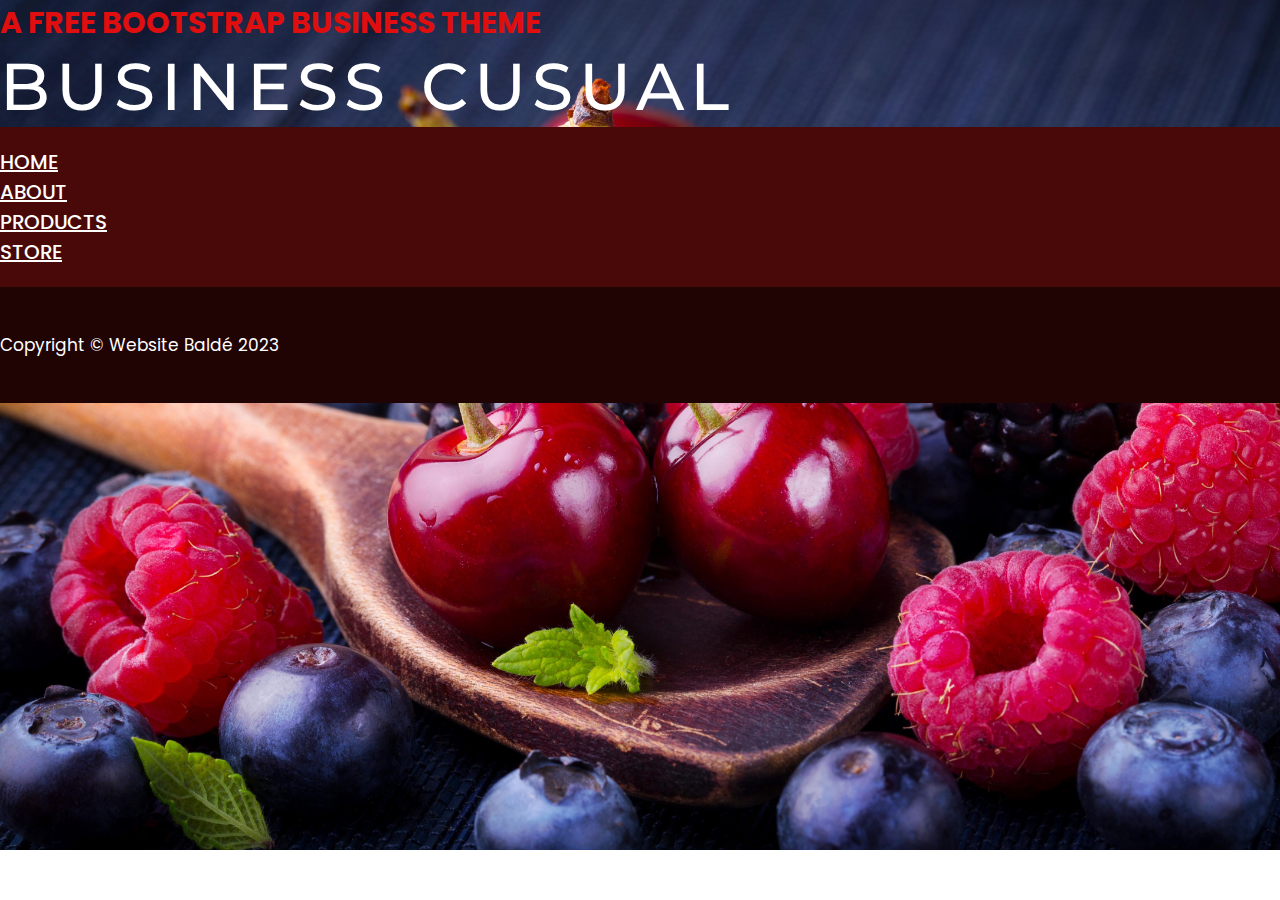
<file: index.html>
<!DOCTYPE html>
<html lang="en">

<head>
    <meta charset="UTF-8">
    <meta name="viewport" content="width=device-width, initial-scale=1.0">
    <title>Exo validation prototype2</title>
    <link rel="stylesheet" href="style.css">
    <link rel="stylesheet" href="responsivestyle.css">
    <link href="https://cdn.jsdelivr.net/npm/bootstrap@5.0.2/dist/css/bootstrap.min.css" rel="stylesheet"
        integrity="sha384-EVSTQN3/azprG1Anm3QDgpJLIm9Nao0Yz1ztcQTwFspd3yD65VohhpuuCOmLASjC" crossorigin="anonymous">
</head>

<body>
    <header class="" id="">
        <div class="title">
            <div class="container pt-lg-5 pt-5">
                <div class="row">
                    <div class="col-lg-12 col-12 text-center">
                        <h1>A FREE BOOTSTRAP BUSINESS THEME</h1>
                        <p>Business cusual</p>
                    </div>
                </div>
            </div>
            <div class="navigaton pt-lg-4 pt-4">
                <div class="container-fluid  ">
                    <div class="row">
                        <ul class="nav justify-content-center">
                            <li class="nav-item">
                                <a class="nav-link active" aria-current="page" href="home.html">HOME</a>
                            </li>
                            <li class="nav-item">
                                <a class="nav-link active" href="about.html">ABOUT</a>
                            </li>
                            <li class="nav-item">
                                <a class="nav-link active" href="products.html">PRODUCTS</a>
                            </li>
                            <li class="nav-item">
                                <a class="nav-link active" href="store.html">STORE</a>
                            </li>
                        </ul>
                    </div>
                </div>
            </div>
    </header>
    <!------------------------------------------------------header fin nav ----------------------------------------------->

    <!------------------------------------------------------footer section ----------------------------------------------->
    <footer class="footer" id="footer">
        <div class="container-fluid">
            <div class="row">
                <div class="copyright-text  text-center">
                    <p class="">Copyright  &copy;  Website Baldé 2023</p>
                </div>
            </div>
        </div>
    </footer> 
    <script src="https://cdn.jsdelivr.net/npm/bootstrap@5.0.2/dist/js/bootstrap.bundle.min.js"
        integrity="sha384-MrcW6ZMFYlzcLA8Nl+NtUVF0sA7MsXsP1UyJoMp4YLEuNSfAP+JcXn/tWtIaxVXM"
        crossorigin="anonymous"></script>
</body>

</html>
</file>
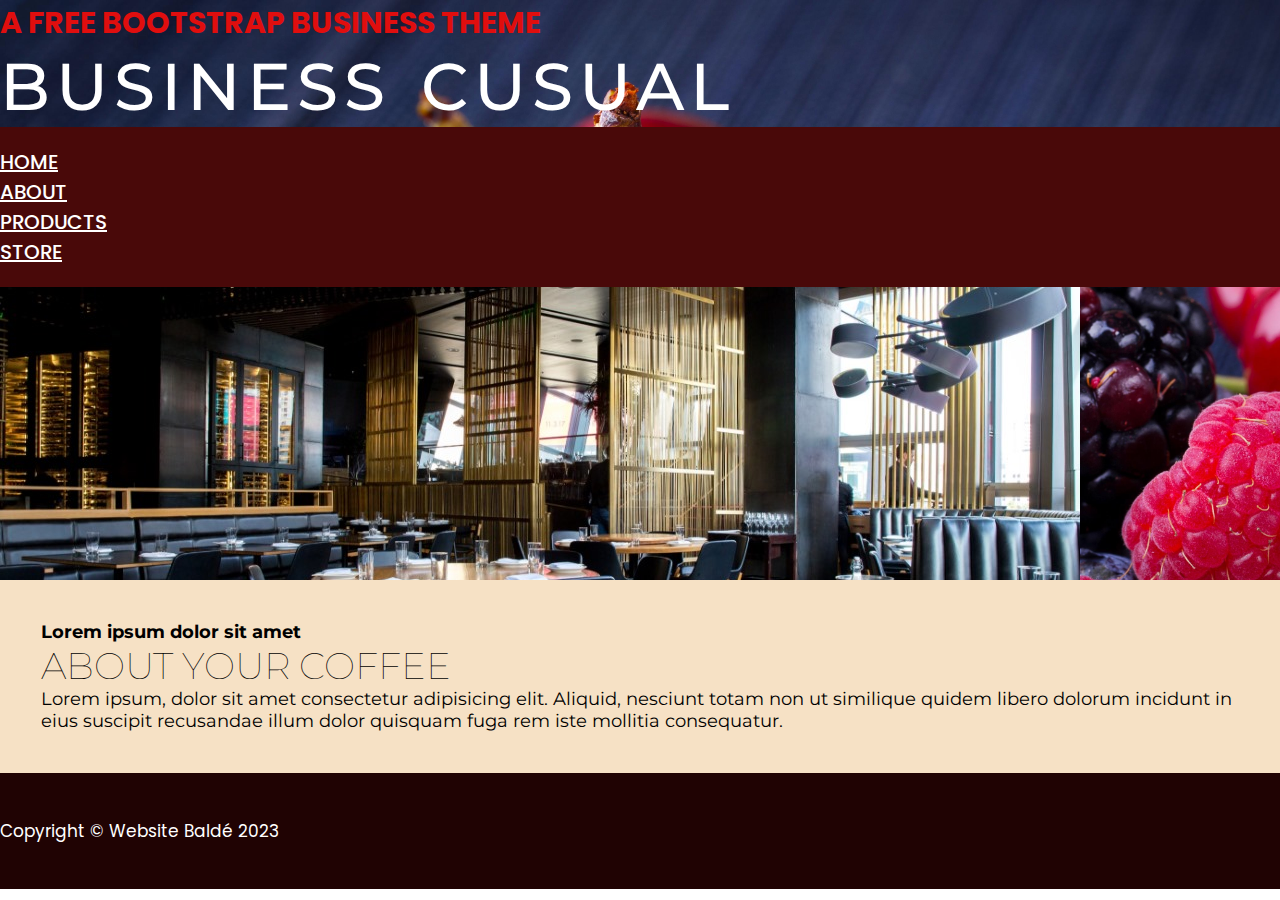
<file: about.html>
<!DOCTYPE html>
<html lang="en">
<head>
    <meta charset="UTF-8">
    <meta name="viewport" content="width=device-width, initial-scale=1.0">
    <title>Exo validation prototype2</title>
    <link rel="stylesheet" href="style.css">
    <link rel="stylesheet" href="about.css">
    <link rel="stylesheet" href="responsivestyle.css">
    <link href="https://cdn.jsdelivr.net/npm/bootstrap@5.0.2/dist/css/bootstrap.min.css" rel="stylesheet" integrity="sha384-EVSTQN3/azprG1Anm3QDgpJLIm9Nao0Yz1ztcQTwFspd3yD65VohhpuuCOmLASjC" crossorigin="anonymous">
</head>
<body>
    <header class="" id="">
        <div class="title">
            <div class="container pt-lg-5 pt-5">
                <div class="row">
                    <div class="col-lg-12 col-12 text-center">
                        <h1>A FREE BOOTSTRAP BUSINESS THEME</h1>
                        <p>Business cusual</p>
                    </div>
                </div>
            </div>
            <div class="navigaton pt-lg-4 pt-4">
                <div class="container-fluid  ">
                    <div class="row">
                        <ul class="nav justify-content-center">
                            <li class="nav-item">
                                <a class="nav-link active"  aria-current="page" href="home.html">HOME</a>
                            </li>
                            <li class="nav-item">
                                <a class="nav-link" href="about.html">ABOUT</a>
                            </li>
                            <li class="nav-item">
                                <a class="nav-link" href="products.html">PRODUCTS</a>
                            </li>
                            <li class="nav-item">
                                <a class="nav-link" href="store.html">STORE</a>
                            </li>
                        </ul>
                    </div>
                </div>
            </div>
    </header>
      <section class="about pt-lg-5 pt-5">
       <div class="container">
        <div class="row">
            <div class="col-lg-12 col-12">
                <img src="images/resto.jpg" alt="" class="img-fluid">
            </div>
            <div class="col-lg-8 col-8 offset-2 content">
                <div class="card justify-content-center w-100 h-100 ">
                    <div class="card-body  text-align-start">
                        <h5 class="card-title">Lorem ipsum dolor sit amet</h5>
                        <p class="card-text">ABOUT YOUR COFFEE</p>
                        <p class="para-text">Lorem ipsum, dolor sit amet consectetur adipisicing elit. Aliquid, nesciunt totam non ut similique quidem libero dolorum incidunt in eius suscipit recusandae illum dolor quisquam fuga rem iste mollitia consequatur.</p>
                    </div>
                </div>
            </div>
        </div>
       </div>
      </section>
    <footer class="footer mt-lg-5 mt-5" id="footer">
        <div class="container-fluid">
            <div class="row">
                <div class="copyright-text col-lg-12 col-12  text-center">
                    <p class="">Copyright  &copy;  Website Baldé 2023</p>
                </div>
            </div>
        </div>
    </footer> 
    
    <script src="https://cdn.jsdelivr.net/npm/bootstrap@5.0.2/dist/js/bootstrap.bundle.min.js" integrity="sha384-MrcW6ZMFYlzcLA8Nl+NtUVF0sA7MsXsP1UyJoMp4YLEuNSfAP+JcXn/tWtIaxVXM" crossorigin="anonymous"></script>
</body>
</html>
</file>
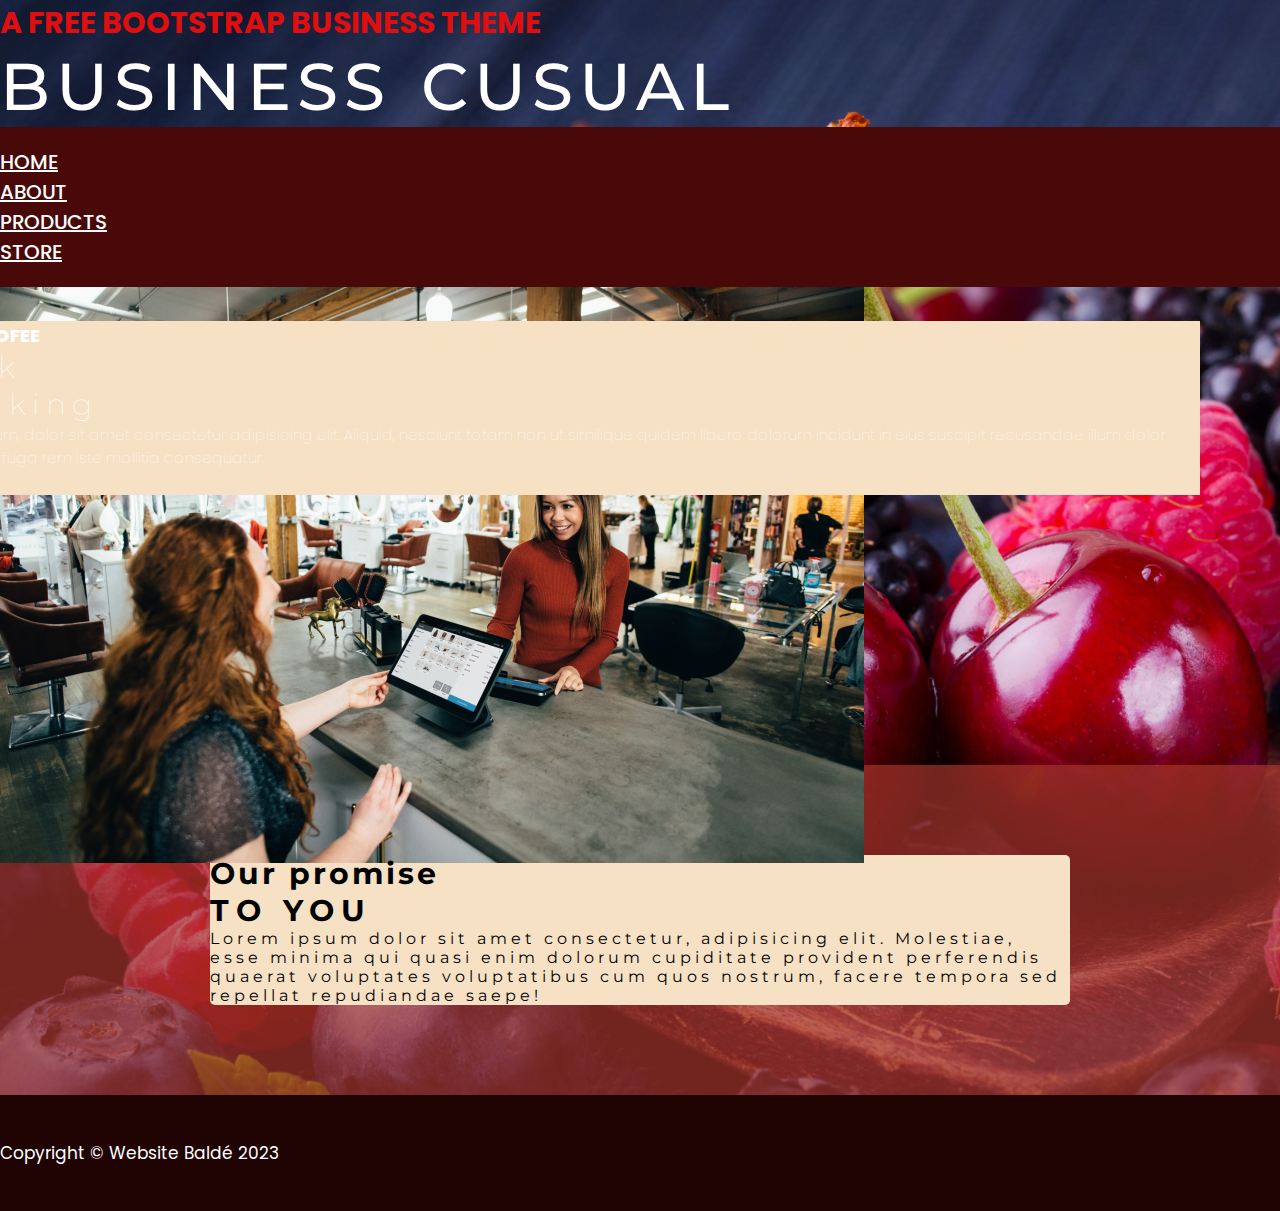
<file: home.html>
<!DOCTYPE html>
<html lang="en">
<head>
    <meta charset="UTF-8">
    <meta name="viewport" content="width=device-width, initial-scale=1.0">
    <title>Exo validation prototype2</title>
    <link rel="stylesheet" href="style.css">
    <link rel="stylesheet" href="responsivestyle.css">
    <link rel="stylesheet" href="home.css">
    <link href="https://cdn.jsdelivr.net/npm/bootstrap@5.0.2/dist/css/bootstrap.min.css" rel="stylesheet"
        integrity="sha384-EVSTQN3/azprG1Anm3QDgpJLIm9Nao0Yz1ztcQTwFspd3yD65VohhpuuCOmLASjC" crossorigin="anonymous">
</head>
<body>
    <header class="" id="home">
        <div class="title">
            <div class="container pt-lg-5 pt-5">
                <div class="row">
                    <div class="col-lg-12 col-12 text-center">
                        <h1>A FREE BOOTSTRAP BUSINESS THEME</h1>
                        <p>Business cusual</p>
                    </div>
                </div>
            </div>
            <div class="navigaton pt-lg-4 pt-4">
                <div class="container-fluid  ">
                    <div class="row">
                        <ul class="nav justify-content-center">
                            <li class="nav-item">
                                <a class="nav-link active" aria-current="page" href="#home">HOME</a>
                            </li>
                            <li class="nav-item">
                                <a class="nav-link" href="#about">ABOUT</a>
                            </li>
                            <li class="nav-item">
                                <a class="nav-link" href="#products">PRODUCTS</a>
                            </li>
                            <li class="nav-item">
                                <a class="nav-link" href="#store">STORE</a>
                            </li>
                        </ul>
                    </div>
                </div>
            </div>
    </header>
    <!------------------------------------------------------header fin nav ----------------------------------------------->

    <!------------------------------------------------------section  Cofee----------------------------------------------->
    <section class="coffee pt-lg-5 pt-5" id="home">
        <div class="container">
            <div class="row">
                <div class="col-lg-10 offset-lg-2 col-12">
                    <img src="images/cofee2.png" alt="" class="img">
                </div>
            </div>
            <div class="row">
                <div class="col-lg-6   col-9  px-lg-4 px-4">
                    <div class="card  text-center w-100 h-100">
                        <div class="card-body">
                            <h5 class="card-title">FRESH COFEE</h5>
                            <p class="card-text">Work <br> Drinking</p>
                            <p class="para-text">Lorem ipsum, dolor sit amet consectetur adipisicing elit. Aliquid, nesciunt totam non ut similique quidem libero dolorum incidunt in eius suscipit recusandae illum dolor quisquam fuga rem iste mollitia consequatur.</p>
                            <a href="#" class="btn">Visit Us</a>
                        </div>
                    </div>
                </div>
            </div>
        </div>
    </section>
    <!------------------------------------------------------section Cofee end----------------------------------------------->


    <!------------------------------------------------------section promise----------------------------------------------->
    <section class="promise" id="home">
        <div class="container-fluid">
            <div class="row">
                <div class="col-lg-12 col-12">
                    <div class="card text-center justify-content-center w-100 h-100">
                        <div class="card-body">
                            <h5 class="card-title">Our promise</h5>
                            <h6 class="card-subtitle">TO YOU</h6>
                            <p class="card-text">Lorem ipsum dolor sit amet consectetur, adipisicing elit. Molestiae,
                                esse minima qui quasi enim dolorum cupiditate provident perferendis quaerat voluptates
                                voluptatibus cum quos nostrum, facere tempora sed repellat repudiandae saepe!</p>
                        </div>
                    </div>
                </div>
            </div>
        </div>
    </section>
    <!------------------------------------------------------section promise end----------------------------------------------->

    <footer class="footer mt-lg-5 mt-5" id="footer">
        <div class="container-fluid">
            <div class="row">
                <div class="copyright-text col-lg-12 col-12  text-center">
                    <p class="">Copyright  &copy;  Website Baldé 2023</p>
                </div>
            </div>
        </div>
    </footer> 
    <script src="https://cdn.jsdelivr.net/npm/bootstrap@5.0.2/dist/js/bootstrap.bundle.min.js"
    integrity="sha384-MrcW6ZMFYlzcLA8Nl+NtUVF0sA7MsXsP1UyJoMp4YLEuNSfAP+JcXn/tWtIaxVXM"
    crossorigin="anonymous"></script>
</body>
</html>
</file>
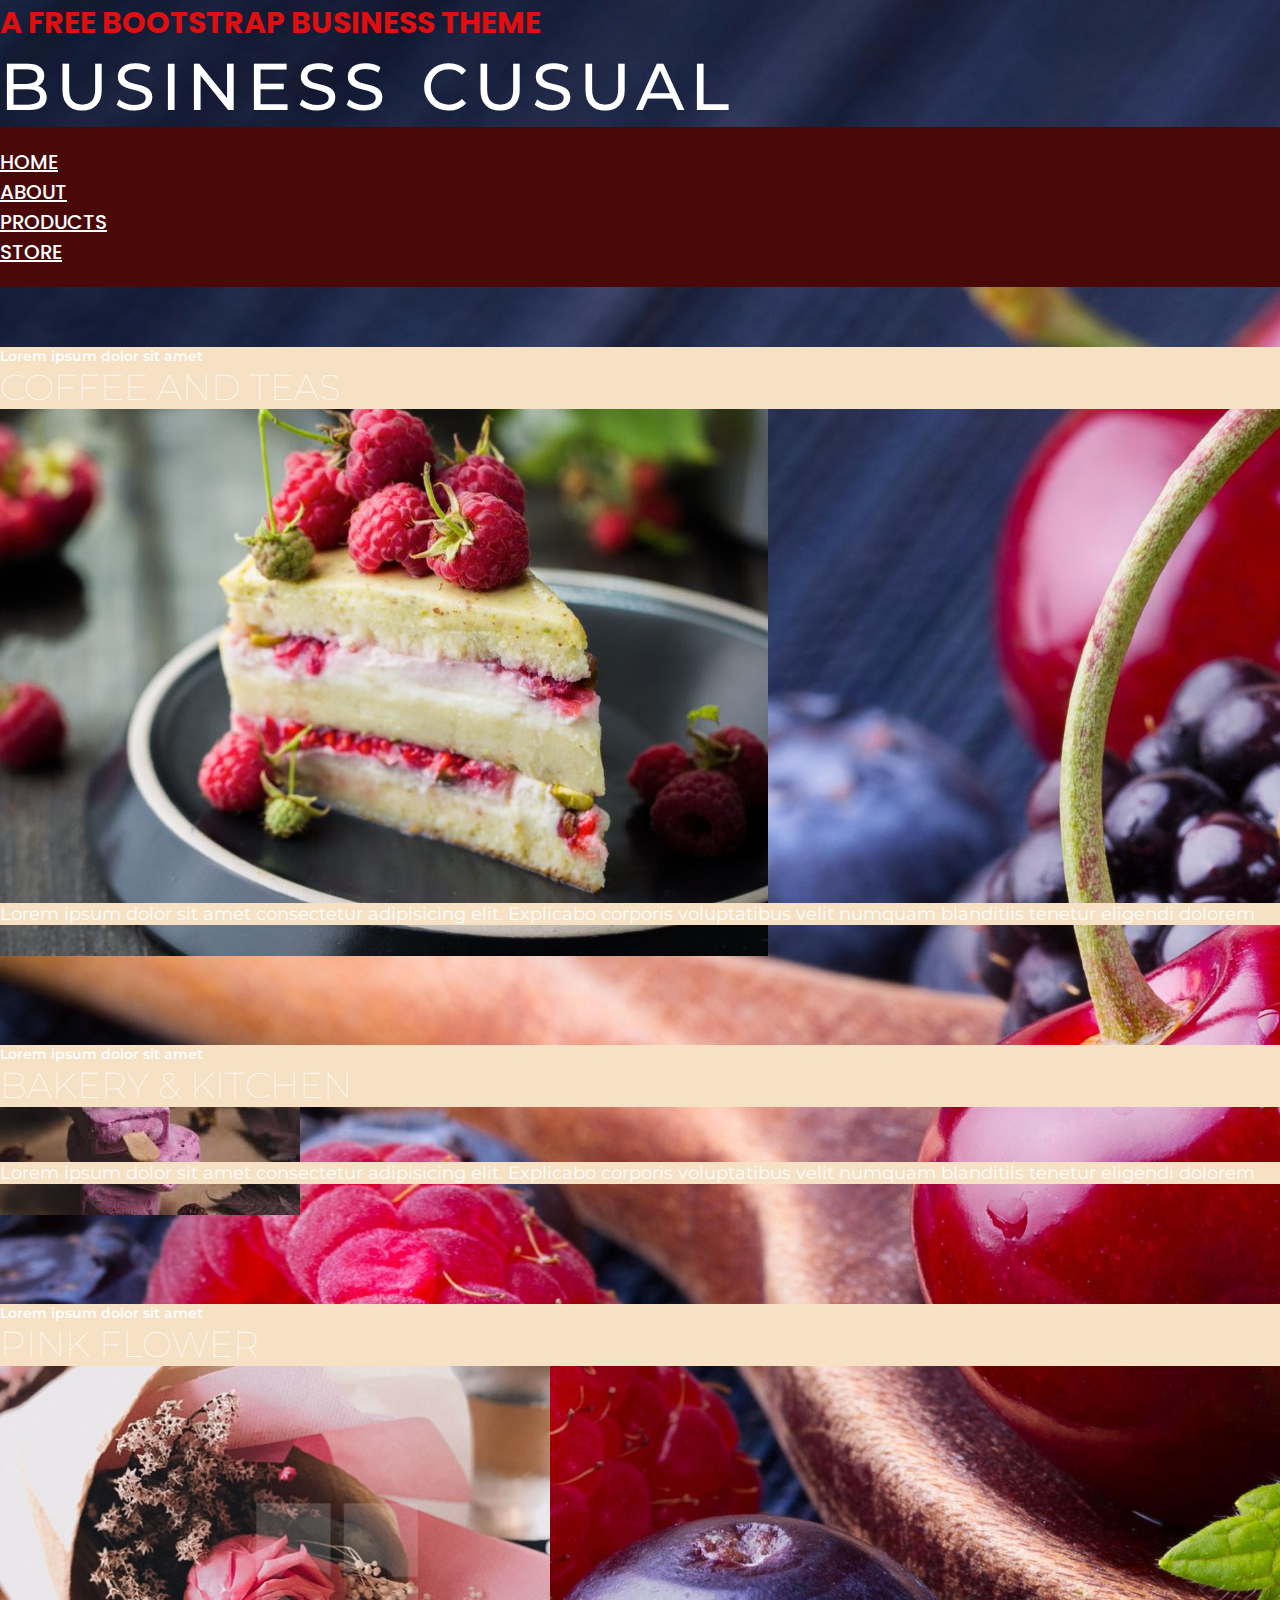
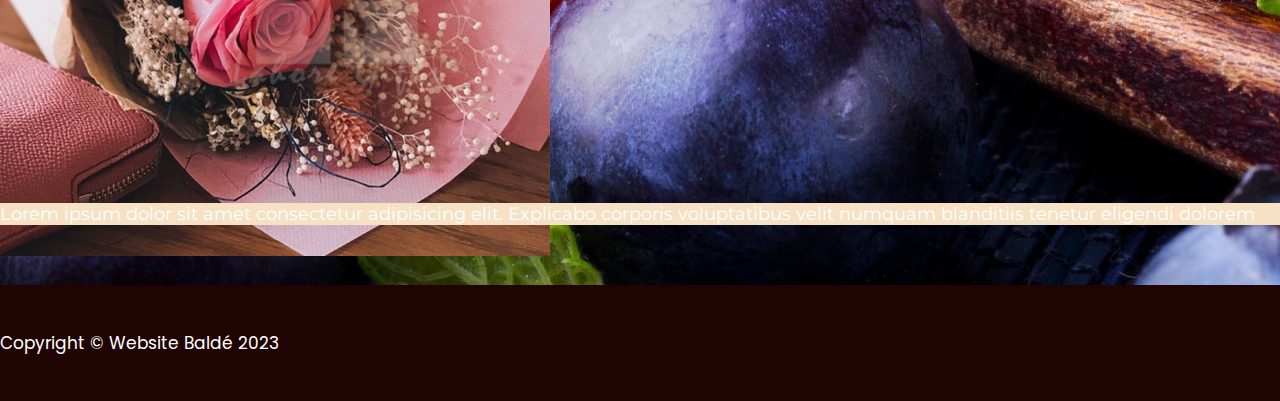
<file: products.html>
<!DOCTYPE html>
<html lang="en">
<head>
    <meta charset="UTF-8">
    <meta name="viewport" content="width=device-width, initial-scale=1.0">
    <title>Exo validation prototype2</title>
    <link rel="stylesheet" href="products.css">
    <link rel="stylesheet" href="style.css">
    <link href="https://cdn.jsdelivr.net/npm/bootstrap@5.0.2/dist/css/bootstrap.min.css" rel="stylesheet" integrity="sha384-EVSTQN3/azprG1Anm3QDgpJLIm9Nao0Yz1ztcQTwFspd3yD65VohhpuuCOmLASjC" crossorigin="anonymous">
</head>
<body>
    <header class="" id="">
        <div class="title">
            <div class="container pt-lg-5 pt-5">
                <div class="row">
                    <div class="col-lg-12 col-12 text-center">
                        <h1>A FREE BOOTSTRAP BUSINESS THEME</h1>
                        <p>Business cusual</p>
                    </div>
                </div>
            </div>
            <div class="navigaton pt-lg-4 pt-4">
                <div class="container-fluid  ">
                    <div class="row">
                        <ul class="nav justify-content-center">
                            <li class="nav-item">
                                <a class="nav-link active"  aria-current="page"  href="home.html">HOME</a>
                            </li>
                            <li class="nav-item">
                                <a class="nav-link active" href="about.html">ABOUT</a>
                            </li>
                            <li class="nav-item">
                                <a class="nav-link active" href="products.html">PRODUCTS</a>
                            </li>
                            <li class="nav-item">
                                <a class="nav-link active" href="store.html">STORE</a>
                            </li>
                        </ul>
                    </div>
                </div>
            </div>
    </header>
    <!------------------------------------------------------header nav section ----------------------------------------------->

     <!------------------------------------------------------Product section ----------------------------------------------->
      <section class="product pt-lg-5 pt-3">
        <div class="container">
            <div class="row pb-lg-5">
                <div class="col-lg-5 offset-7 col-6">
                    <div class="card w-100 h-100" id="top">
                        <div class="card-body">
                          <h5 class="card-title">Lorem ipsum dolor sit amet</h5>
                          <p class="card-subtitle">COFFEE AND TEAS </p>
                        </div>
                      </div>
                </div>
                <div class="col-lg-9 offset-2 col-10">
                    <img src="images/gate1.jpg" alt="" class="img-fluid w-100 h-100">
                </div>
                <div class="col-lg-5 col-6">
                    <div class="card w-100 h-100" id="bottom">
                        <div class="card-body">
                          <p class="card-text">Lorem ipsum dolor sit amet consectetur adipisicing elit. Explicabo corporis voluptatibus velit numquam blanditiis tenetur eligendi dolorem</p>
                        </div>
                      </div>
                </div>
            </div>
            <div class="row pb-lg-5">
                <div class="col-lg-5 col-6">
                    <div class="card w-100 h-100" id="top">
                        <div class="card-body">
                          <h5 class="card-title">Lorem ipsum dolor sit amet</h5>
                          <p class="card-subtitle">BAKERY & KITCHEN </p>
                        </div>
                      </div>
                </div>
                <div class="col-lg-9 offset-2 col-10">
                    <img src="images/ice1.jpeg" alt="" class="img-fluid w-100 h-100">
                </div>
                <div class="col-lg-6 offset-6 col-7" id="bottom">
                    <div class="card w-100 h-100">
                        <div class="card-body">
                          <p class="card-text">Lorem ipsum dolor sit amet consectetur adipisicing elit. Explicabo corporis voluptatibus velit numquam blanditiis tenetur eligendi dolorem</p>
                        </div>
                      </div>
                </div>
            </div>
            <div class="row pb-lg-5">
                <div class="col-lg-5 offset-7 col-6">
                    <div class="card w-100 h-100" id="top">
                        <div class="card-body">
                          <h5 class="card-title">Lorem ipsum dolor sit amet</h5>
                          <p class="card-subtitle">PINK FLOWER</p>
                        </div>
                      </div>
                </div>
                <div class="col-lg-9 offset-2 col-10">
                    <img src="images/fleur.jpg" alt="" class="img-fluid w-100 h-100">
                </div>
                <div class="col-lg-5 col-6">
                    <div class="card w-100 h-100" id="bottom">
                        <div class="card-body">
                          <p class="card-text">Lorem ipsum dolor sit amet consectetur adipisicing elit. Explicabo corporis voluptatibus velit numquam blanditiis tenetur eligendi dolorem</p>
                        </div>
                      </div>
                </div>
            </div>
        </div>
      </section>
    <!------------------------------------------------------footer section ----------------------------------------------->
    <footer class="footer" id="footer">
        <div class="container-fluid">
            <div class="row">
                <div class="copyright-text col-lg-12 col-12  text-center">
                    <p class="">Copyright  &copy;  Website Baldé 2023</p>
                </div>
            </div>
        </div>
    </footer> 
    <script src="https://cdn.jsdelivr.net/npm/bootstrap@5.0.2/dist/js/bootstrap.bundle.min.js" integrity="sha384-MrcW6ZMFYlzcLA8Nl+NtUVF0sA7MsXsP1UyJoMp4YLEuNSfAP+JcXn/tWtIaxVXM" crossorigin="anonymous"></script>
</body>
</html>
</file>
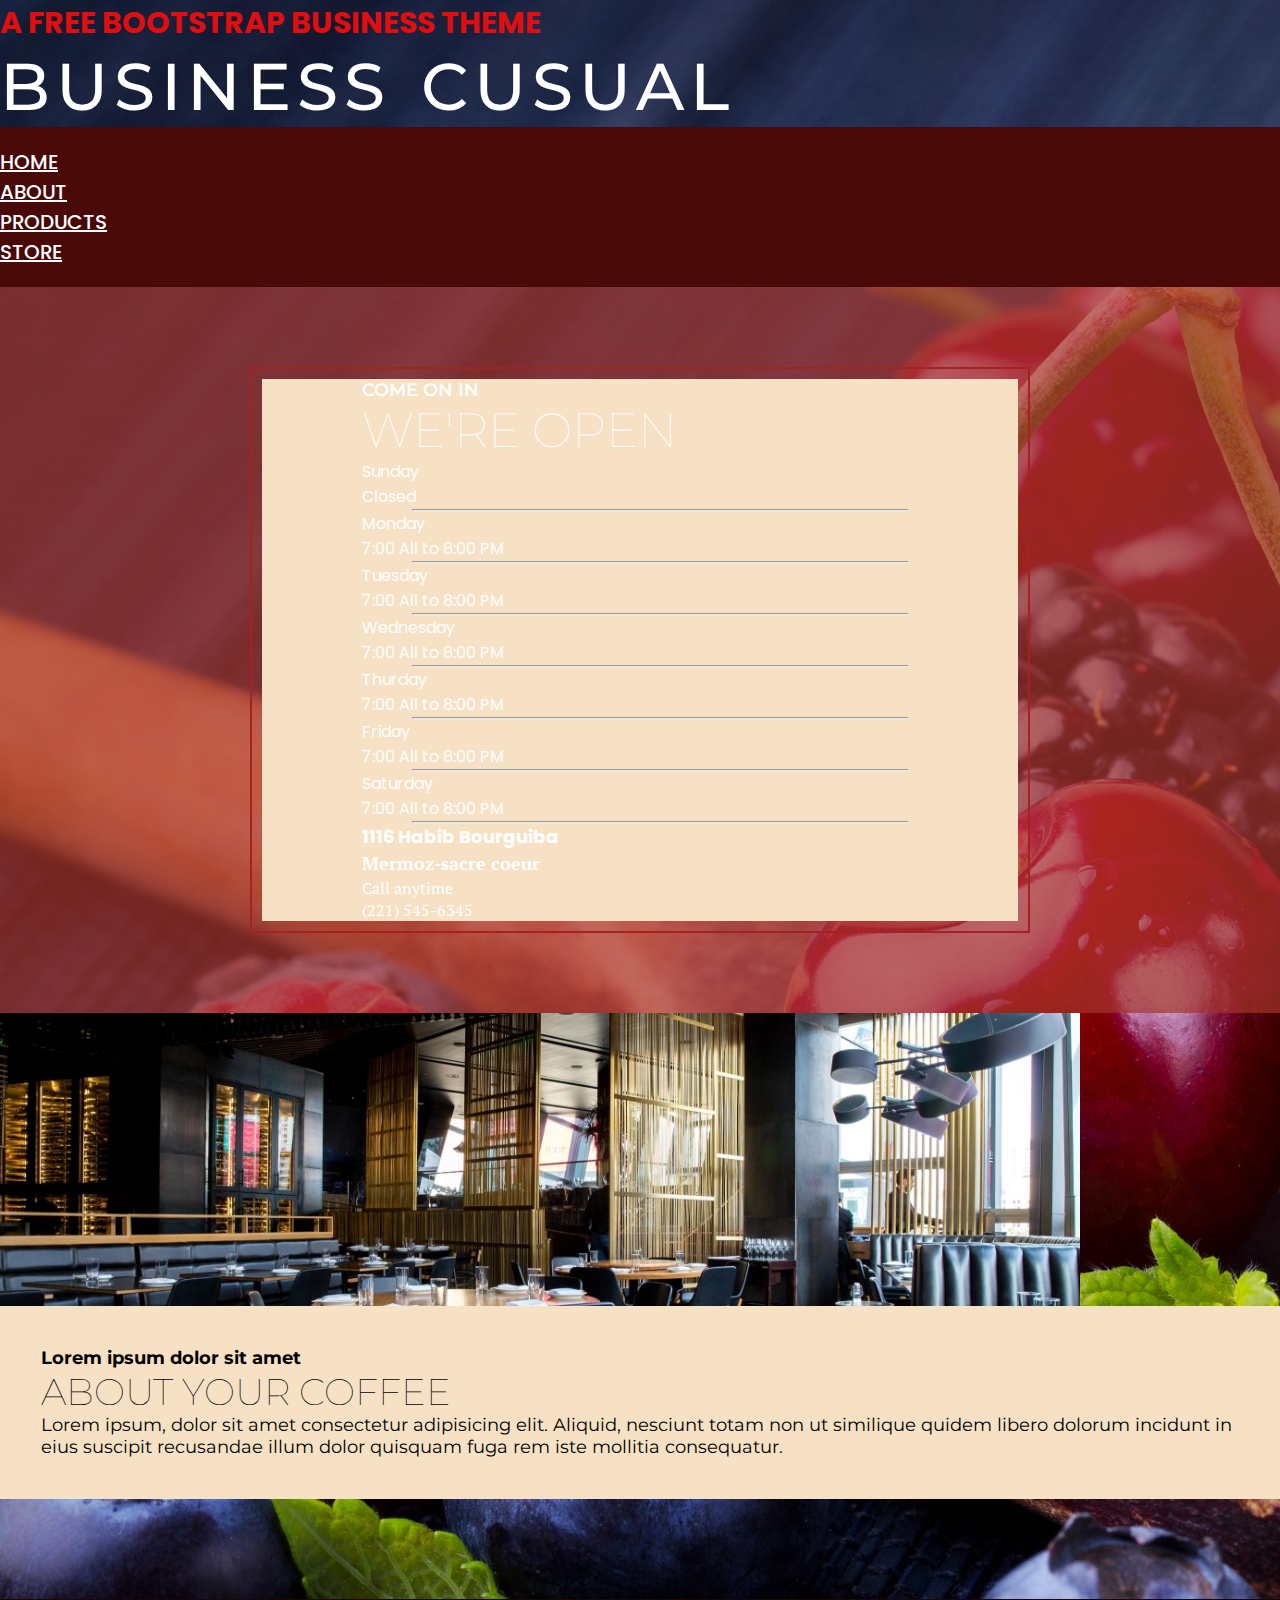
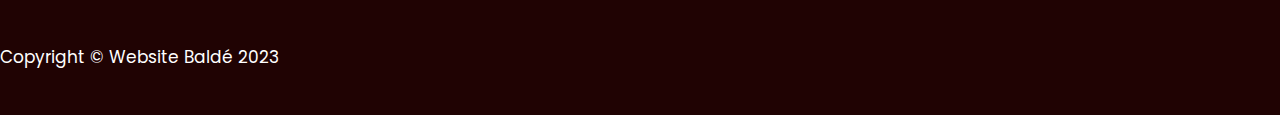
<file: store.html>
<!DOCTYPE html>
<html lang="en">

<head>
    <meta charset="UTF-8">
    <meta name="viewport" content="width=device-width, initial-scale=1.0">
    <title>Exo validation prototype2</title>
    <link rel="stylesheet" href="store.css">
    <link rel="stylesheet" href="style.css">
    <link href="https://cdn.jsdelivr.net/npm/bootstrap@5.0.2/dist/css/bootstrap.min.css" rel="stylesheet"
        integrity="sha384-EVSTQN3/azprG1Anm3QDgpJLIm9Nao0Yz1ztcQTwFspd3yD65VohhpuuCOmLASjC" crossorigin="anonymous">
</head>

<body>
    <header class="" id="">
        <div class="title">
            <div class="container pt-lg-5 pt-5">
                <div class="row">
                    <div class="col-lg-12 col-12 text-center">
                        <h1>A FREE BOOTSTRAP BUSINESS THEME</h1>
                        <p>Business cusual</p>
                    </div>
                </div>
            </div>
            <div class="navigaton pt-lg-4 pt-4">
                <div class="container-fluid  ">
                    <div class="row">
                        <ul class="nav justify-content-center">
                            <li class="nav-item">
                                <a class="nav-link active" aria-current="page" href="home.html">HOME</a>
                            </li>
                            <li class="nav-item">
                                <a class="nav-link active" href="about.html">ABOUT</a>
                            </li>
                            <li class="nav-item">
                                <a class="nav-link active" href="products.html">PRODUCTS</a>
                            </li>
                            <li class="nav-item">
                                <a class="nav-link active" href="store.html">STORE</a>
                            </li>
                        </ul>
                    </div>
                </div>
            </div>
    </header>
    <!------------------------------------------------------header nav section ----------------------------------------------->

    <!------------------------------------------------------store section ----------------------------------------------->
    <section class="store my-lg-5 my-5" id="">
        <div class="container-fluid">
            <div class="row">
                <div class="col-lg-12 col-12">
                    <div class="card text-center  w-100 h-100">
                        <div class="card-body pb-lg-3" >
                            <h5 class="card-title pt-lg-3 pt-3">COME ON IN</h5>
                            <h6 class="card-subtitle mb-2 text-muted">WE'RE OPEN</h6>
                             <p class="card-text pt-lg-3 pt-3">
                            <div class="row justify-content-between pb-lg-2 pb-2">
                                <div class="col-4" id="content">
                                    Sunday
                                </div>
                                <div class="col-4">
                                    Closed
                                </div>
                                <hr class="mt-lg-1 mt-1">
                            </div>
                            <div class="row justify-content-between pb-lg-2 pb-2">
                                <div class="col-4">
                                    Monday
                                </div>
                                <div class="col-4">
                                    7:00 All to 8:00 PM
                                </div>
                                <hr class="mt-lg-1 mt-1">
                            </div>
                            <div class="row justify-content-between pb-lg-2 pb-2">
                                <div class="col-4">
                                    Tuesday
                                </div>
                                <div class="col-4">
                                    7:00 All to 8:00 PM
                                </div>
                                <hr class="mt-lg-1 mt-1">
                            </div>
                            <div class="row justify-content-between pb-lg-2 pb-2">
                                <div class="col-4">
                                    Wednesday
                                </div>
                                <div class="col-4">
                                    7:00 All to 8:00 PM
                                </div>
                                <hr class="mt-lg-1 mt-1">
                            </div>
                            <div class="row justify-content-between pb-lg-2 pb-2">
                                <div class="col-4">
                                    Thurday
                                </div>
                                <div class="col-4">
                                    7:00 All to 8:00 PM
                                </div>
                                <hr class="mt-lg-1 mt-1">
                            </div>
                            <div class="row justify-content-between pb-lg-2 pb-2">
                                <div class="col-4">
                                    Friday
                                </div>
                                <div class="col-4">
                                    7:00 All to 8:00 PM
                                </div>
                                <hr class="mt-lg-1 mt-1">
                            </div>
                            <div class="row justify-content-between pb-lg-2 pb-2">
                                <div class="col-4">
                                    Saturday
                                </div>
                                <div class="col-4">
                                    7:00 All to 8:00 PM
                                </div>
                                <hr class="mt-lg-1 mt-1">
                            </div>
                            </p>
                            <p class="p1">1116 Habib Bourguiba <br><span> Mermoz-sacre coeur</span></p>
                            <p class="p2">Call anytime <br> (221) 545-6345</p>
                        </div>
                    </div>
                </div>
            </div>
            <div class="row">

            </div>
        </div>
    </section>
    <section class="about pt-lg-5 pt-5">
        <div class="container">
         <div class="row">
             <div class="col-lg-12 col-12">
                 <img src="images/resto.jpg" alt="" class="img-fluid">
             </div>
             <div class="col-lg-8 col-8 offset-2 content">
                 <div class="card justify-content-center w-100 h-100 ">
                     <div class="card-body  text-align-start">
                         <h5 class="card-title">Lorem ipsum dolor sit amet</h5>
                         <p class="card-text">ABOUT YOUR COFFEE</p>
                         <p class="para-text">Lorem ipsum, dolor sit amet consectetur adipisicing elit. Aliquid, nesciunt totam non ut similique quidem libero dolorum incidunt in eius suscipit recusandae illum dolor quisquam fuga rem iste mollitia consequatur.</p>
                     </div>
                 </div>
             </div>
         </div>
        </div>
       </section>

    <!------------------------------------------------------footer section ----------------------------------------------->
    <footer class="footer" id="footer">
        <div class="container-fluid">
            <div class="row">
                <div class="copyright-text col-lg-12 col-12  text-center">
                    <p class="">Copyright &copy; Website Baldé 2023</p>
                </div>
            </div>
        </div>
    </footer>
    <script src="https://cdn.jsdelivr.net/npm/bootstrap@5.0.2/dist/js/bootstrap.bundle.min.js"
        integrity="sha384-MrcW6ZMFYlzcLA8Nl+NtUVF0sA7MsXsP1UyJoMp4YLEuNSfAP+JcXn/tWtIaxVXM"
        crossorigin="anonymous"></script>
</body>

</html>
</file>
<file: style.css>
@import url('https://fonts.googleapis.com/css2?family=Poppins&display=swap');

@import url('https://fonts.googleapis.com/css2?family=Montserrat:wght@100&display=swap');

* {
    margin: 0;
    padding: 0;
    box-sizing: 0;
    font-family: 'Poppins', sans-serif;
}


body {
    width: 100%;
    height: auto;
    min-height: 850px;
    background-image: url(images/f5.jpg);
    background-size: cover;
    background-repeat: no-repeat;
    /* background-position: center center; */
    color: white;
}


/*----------------------------------------------------------Home section------------------------------------------ */

header .title h1 {
    color: rgb(224, 14, 14);
    font-weight: bold;
    font-size: 30px;
    font-family: 'Poppins';
    word-wrap: break-word;
}

 header .title p {
    text-transform: uppercase;
    font-size: 66px;
    font-family: 'Montserrat', sans-serif;
    font-weight: 500;
    word-spacing: 6px;
    letter-spacing: 6px;
    color: white;
}



 header .navigaton ul{
    background-color: #490909;
    padding: 20px 0 20px 0; 
}

 header .navigaton ul .nav-item .nav-link {
    color: white;
    font-size: 20px;
    font-weight: 500;
}



.footer{
    background-color: rgb(32, 3, 3);
    padding: 45px 0;
}

.footer .copyright-text{
  color: white;
  font-size: 17px;
  font-weight: 400;
  font-family:'Montserrat';
}
</file>
<file: responsivestyle.css>
@media (max-width:991) {}

@media (max-width:767px) {
  /* ----------------------------------------------------------Home page ----------------------------------------------------- */


  .coffee .card {
    position: relative;
    top: -250px;
    /* left: 1px; */
  }

  .coffee img{
   width: 50px;
  }


  .coffee .card-body .para-text {
    font-size: 15px;
  }

  .promise{
    margin-top: -200px;
}

  .promise .container-fluid {
    padding: 20px 50px 20px 50px;
  }

    /* ----------------------------------------------------------Home page end ----------------------------------------------------- */



    /* ----------------------------------------------------------About  page----------------------------------------------------- */

  .about .card-body{
    padding: 9px 2px;
 }

   /* ----------------------------------------------------------Store page ----------------------------------------------------- */

   .store .container-fluid{
    padding: 0px 0px;
}

.store .card{
  padding: 0px;
}

.store .card-body{
  padding: 0px 0px;
}

.store .card  hr{
  width: 100%;
  margin: auto;
}

}
</file>
<file: about.css>
* {
    margin: 0;
    padding: 0;
    box-sizing: 0;
    font-family: 'Poppins', sans-serif;
}
section{
    margin-bottom: -100px;
}

.about .content{
    position: relative;
    bottom:100px ;
 }


 .about .card-body{
    background-color: #F6E1C5;
    border: 1px solid #F6E1C5;
    color: black;
    padding: 40px;
    font-family: 'Poppins', sans-serif;
 }

 .about .card-title{
   font-size:18px;
   font-weight: 700;
   font-family: 'Montserrat';
   word-wrap: break-word;
 }

 .about .card-text{
    font-size: 37px;
    font-weight: 100;
    font-family: 'Montserrat';
 }

 .about .para-text{
   font-size: 18px; 
   font-weight: 400;
   font-family: 'Montserrat';
 }
</file>
<file: home.css>
/* ----------------------------------------------------------Coffee section----------------------------------------------------- */


* {
    margin: 0;
    padding: 0;
    box-sizing: 0;
    font-family: 'Poppins', sans-serif;
}
.coffee .card {
    position: relative;
    bottom: 550px;
    right: 80px;
   
  }
   
   .coffee .card-body{
      background-color: #F6E1C5;
      border: 1px solid #F6E1C5;
  }
  
   .coffee .card-body .card-title {
      font-size: 18px;
      font-weight: 800;
  }
  
  .coffee .card-body .card-text {
      font-size: 30px;
      font-weight: 100;
      font-family: 'Montserrat', sans-serif;
      letter-spacing: 6px;
  }
  
   .coffee .card-body .para-text {
      font-size: 15px;
      font-weight: 100;
  }
  
  .coffee .card-body .btn {
      border: 1px solid brown;
      background-color: brown;
      color: white;
      width: 150px;
      height: 50px;
    position: relative;
    top: 50px;
  }
  
  /* ----------------------------------------------------------Promise section----------------------------------------------------- */
  
  .promise{
      margin-top: -280px;
  }
  
  .promise .container-fluid{
      background: rgba(164.69, 52.39, 42.54, 0.69);
      padding: 80px 200px 80px 200px;
  }
  
  .promise .card{
      background: transparent;
      border-color:#F6E1C5 ;
      padding: 10px; 
  }
  
  .promise .card-body{
      background-color: #F6E1C5;
      border-color: #F6E1C5;
      border-radius: 5px;
      color: black;
  }
  
  .promise .card-body .card-title{
      color: black;
      font-size: 30px;
      font-weight: 900px;
      font-family:'Montserrat';
      letter-spacing: 3px;
  }
  
  .promise .card-body .card-subtitle{
      color: black;
      font-size: 30px;
      font-weight: 100px;
      font-family:'Montserrat';
      letter-spacing: 7px;
  }
  .promise .card-body .card-text{
      font-size: 16px;
      font-family:'Montserrat';
      font-weight: 400;
      letter-spacing: 4px;
  }
</file>
<file: products.css>
.product .card{
 background-color: #F6E1C5;
 border-color: #F6E1C5;
}

.product #top{
    position: relative;
    top: 60px;
}

.product #bottom{
    position: relative;
    bottom: 60px;
}

.product .card-title{
    font-size: 14px;
    font-weight: 600;
    font-family: 'Montserrat';
}

.product .card-subtitle{
     font-size: 36px;
     font-weight: 100;
     font-family: 'Montserrat';
     word-wrap: break-word;
}

.product .card-text{
    font-size: 18px;
    font-weight: 400;
    font-family: 'Montserrat';
}
</file>
<file: store.css>
@import url('https://fonts.googleapis.com/css2?family=PT+Serif:ital@0;1&display=swap');
  
* {
    margin: 0;
    padding: 0;
    box-sizing: 0;
    font-family: 'Poppins', sans-serif;
}

body {
    width: 100%;
    height: auto;
    min-height: 850px;
    background-image: url(images/f5.jpg);
    background-size: cover;
    background-repeat: no-repeat;
    /* background-position: center center; */
    color: white;
}

  .store .container-fluid{
    background: rgba(164.69, 52.39, 42.54, 0.69);
    padding: 80px 250px;
}
.store .card{
  border: 2px solid rgb(163, 34, 34);
  background-color: transparent;
  padding: 10px;
}

.store .card-body{
    background-color: #F6E1C5;
    padding: 0px 100px;
    /* width: 700px;
    margin: auto; */
}


.store .card-title{
   font-size: 18px;
   font-weight: 600;
   font-family: 'Montserrat';
}



.store .card-subtitle{
    font-size: 48px;
    font-weight: 100;
    font-family: 'Montserrat';
}


.store .card-text #content{
   font-size: 18px; 
   /* font-weight: 400; */
   font-family: 'PT Serif', serif;
}


.store .card  hr{
    width: 89%;
    margin: auto;
    margin-left: 50px;
    /* margin-right: 50px; */
}

.store .card .card-body .p1{
font-size: 18px;
font-weight: 700;
font-family: 'Poppins', sans-serif;
}

.store .card .card-body .p1 span{
    font-size: none;
    font-weight: none;
    font-family: 'PT Serif', serif;
    }

.store .card .card-body .p2{
    font-family: 'PT Serif', serif;
}

/* ---------------------------------------- */

.about .content{
    position: relative;
    bottom:100px ;
 }


 .about .card-body{
    background-color: #F6E1C5;
    border: 1px solid #F6E1C5;
    color: black;
    padding: 40px;
    font-family: 'Poppins', sans-serif;
 }

 .about .card-title{
   font-size:18px;
   font-weight: 700;
   font-family: 'Montserrat';
   word-wrap: break-word;
 }

 .about .card-text{
    font-size: 37px;
    font-weight: 100;
    font-family: 'Montserrat';
 }

 .about .para-text{
   font-size: 18px; 
   font-weight: 400;
   font-family: 'Montserrat';
 }
</file>
